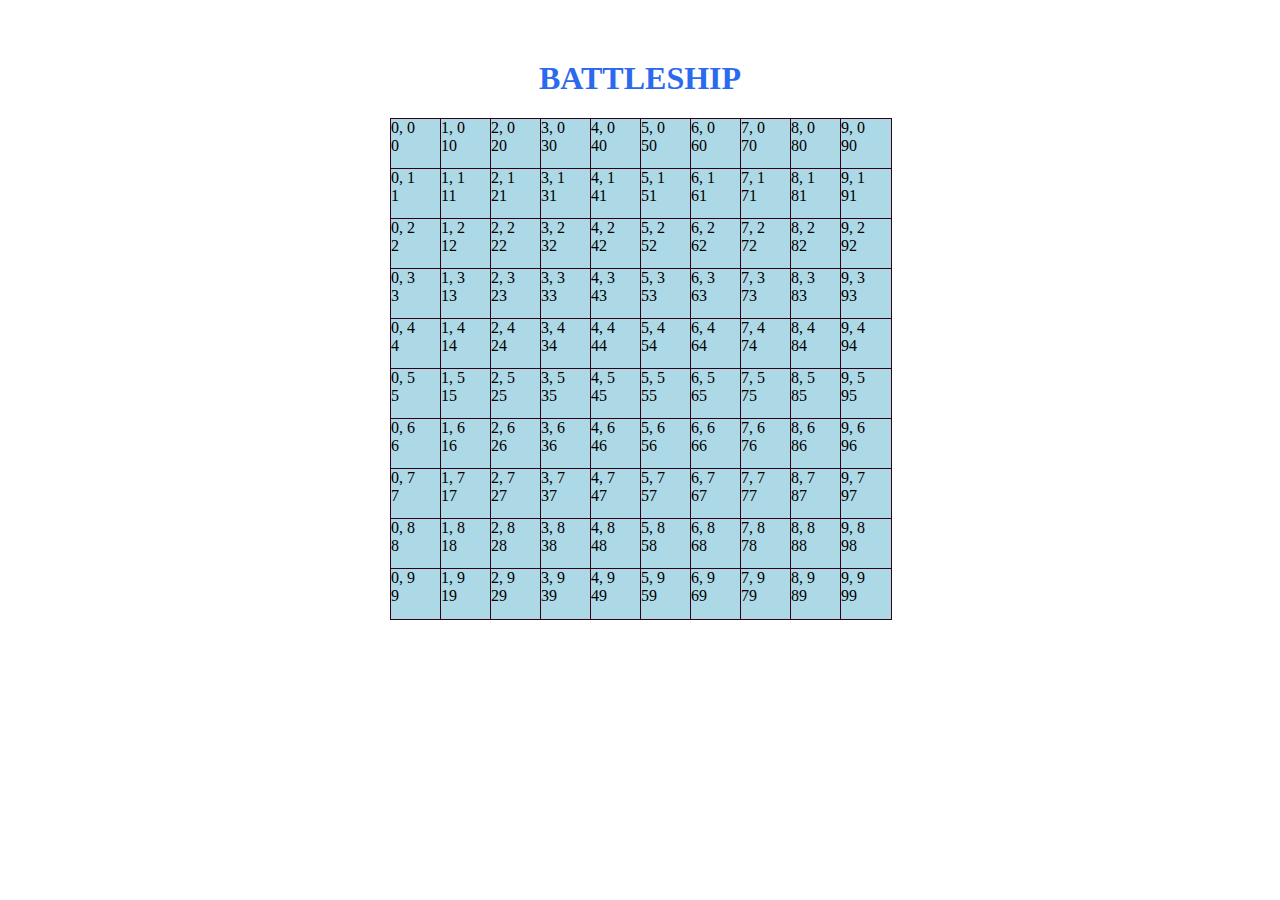
<file: index.html>
<!DOCTYPE html>
<html lang="en">
<head>
    <meta charset="UTF-8">
    <meta name="viewport" content="width=device-width, initial-scale=1.0">
    <link rel="stylesheet" type="text/css" href="style.css">


    <title>Document</title>
</head>
<body>

    <h1>BATTLESHIP</h1>

    <div id="gameboard"></div>

    <script type="text/javascript" src="script.js"></script>

  

</body>
</html>
</file>
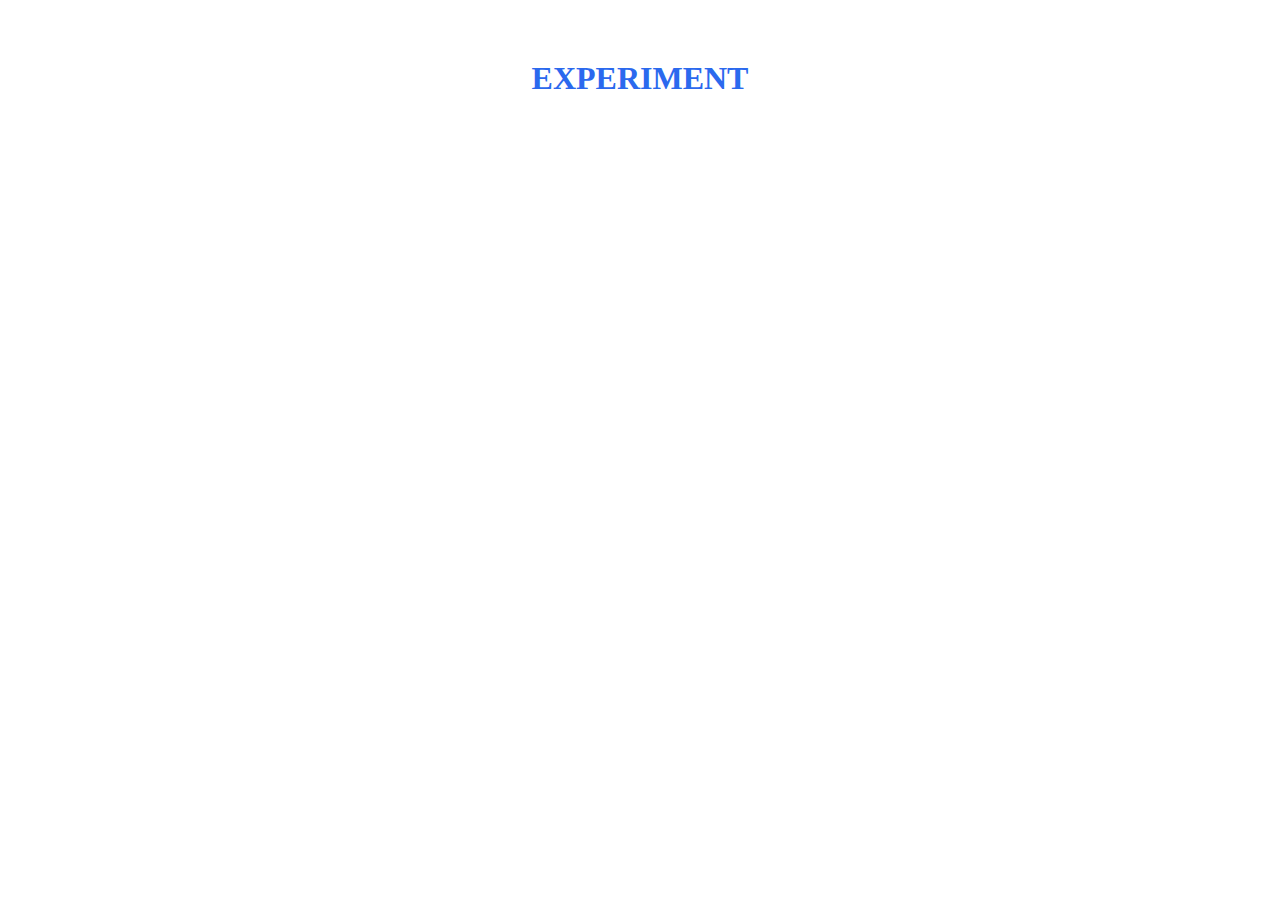
<file: experiment.html>
<!DOCTYPE html>
<html lang="en">
<head>
    <meta charset="UTF-8">
    <meta name="viewport" content="width=device-width, initial-scale=1.0">
    <link rel="stylesheet" type="text/css" href="style.css">


    <title>Document</title>
</head>
<body>

    <h1>EXPERIMENT</h1>

   

    <script>
    
    let x = [1, 2, 1, 4, 5, 7];
    let y = [];

    let coin = Math.floor(Math.random() * 2);

    class cell {
    constructor(id) {
        this.id = id;  
        }
    }

    

    // for (let i = 0; i < x.length; i++) {
    //     let v = new cell(Math.floor(Math.random() * 20))

    //     y.push(v);
    // }

    // while (y.length < x.length) {

    //     let v = new cell(Math.floor(Math.random() * 20))
    //     if (v.id < 1) {
    //     y.push(v);
    //     }
    // }


    if  (
                ((s.id + (s.shipSize-1)) < (s.col*10)+10) &
                (grid[s.id].state == 0)
                )
                    
                {
                for (i = 0; i < s.shipSize; i++) {
                    grid[s.id + i].state = 1;
                }



    
    
    
    
    
    </script>

  

</body>
</html>
</file>
<file: style.css>
body {
    margin: 60px auto;
    width: 70%;
    max-width: 950px;
}

#gameboard {
	position:relative;
	margin:0 auto 2em auto;
	width:500px;
	height:500px;
}

#gameboard shipcell{
	position:absolute;
	/* -webkit-box-sizing: border-box; /* Safari 3.0 - 5.0, Chrome 1 - 9, Android 2.1 - 3.x */
	/* -moz-box-sizing: border-box;    Firefox 1 - 28 */
	/* box-sizing: border-box;         Safari 5.1+, Chrome 10+, Firefox 29+, Opera 7+, IE 8+, Android 4.0+, iOS any */ */
	background: #04608f; 
	border: 1px solid rgb(53, 1, 25);
	width:50px;
	height:50px;
}

h1 {
	color: rgb(43, 105, 238);
	text-align: center;
}
</file>
